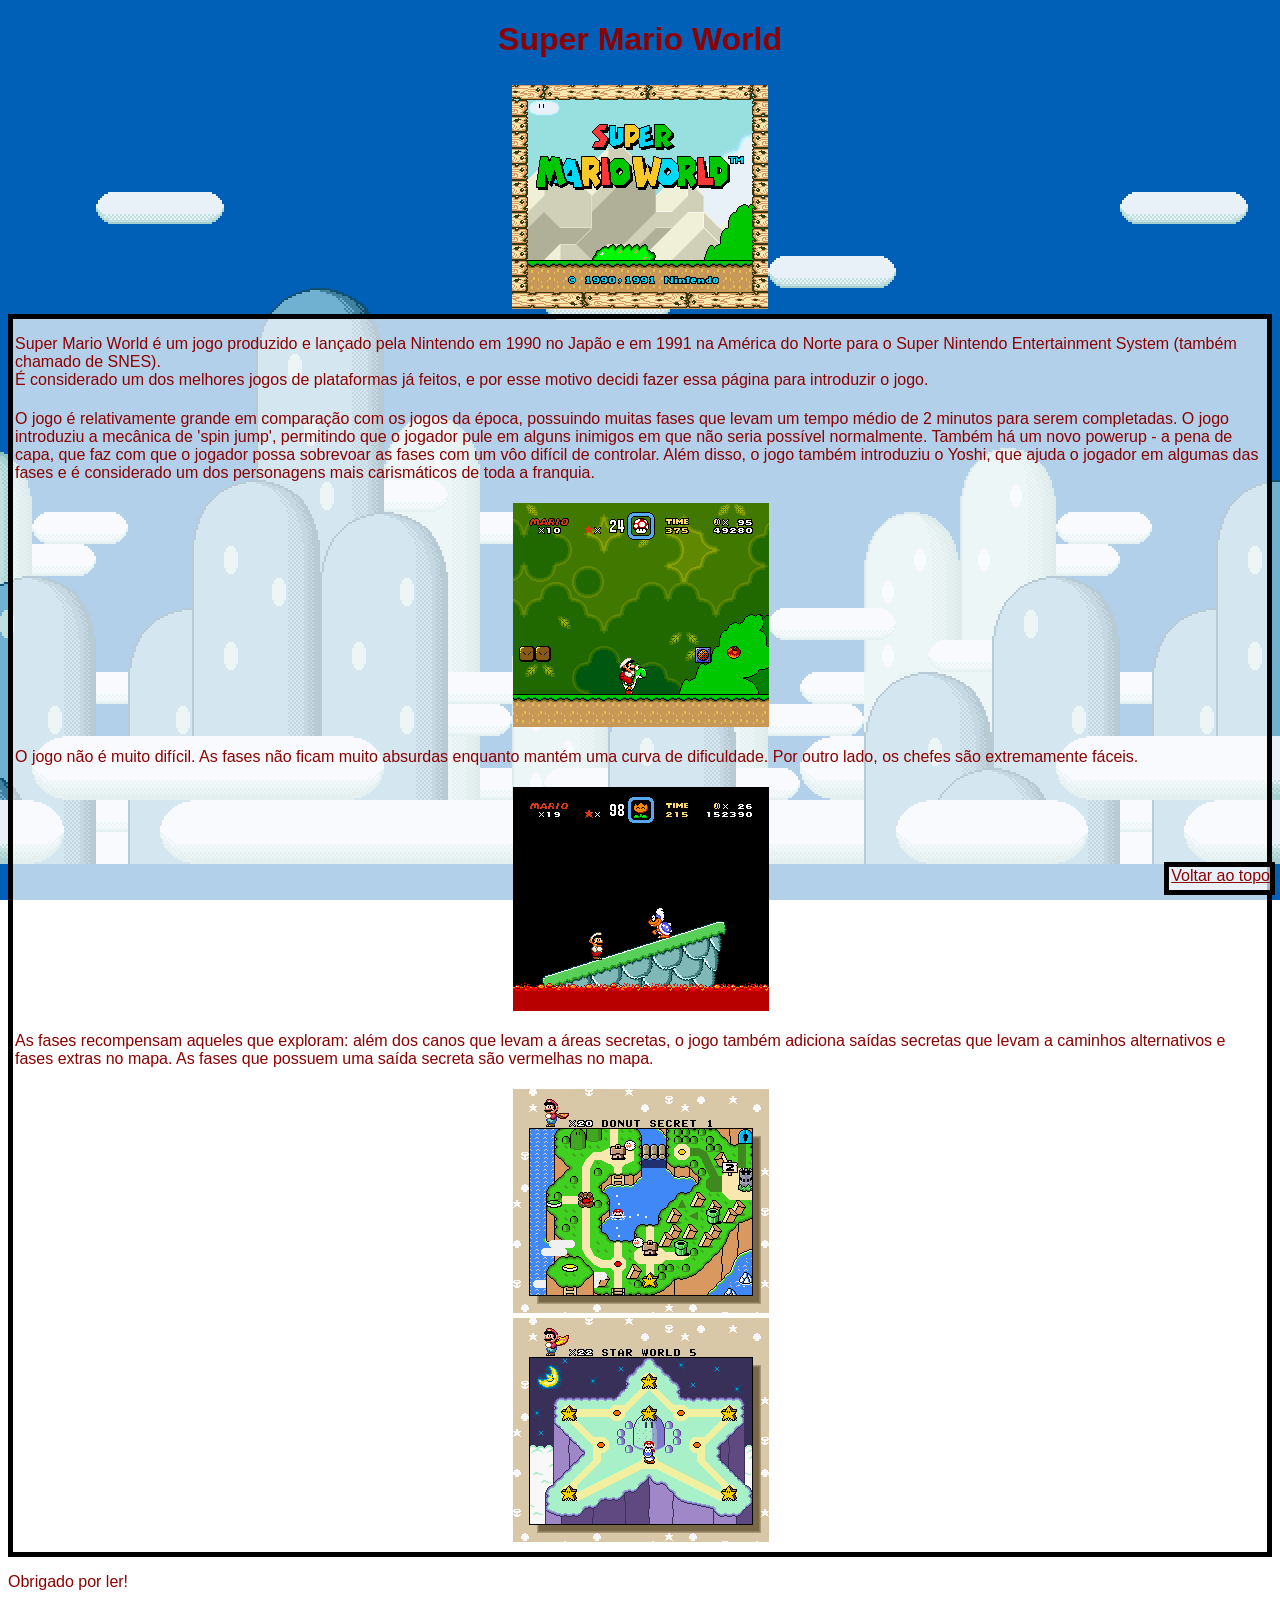
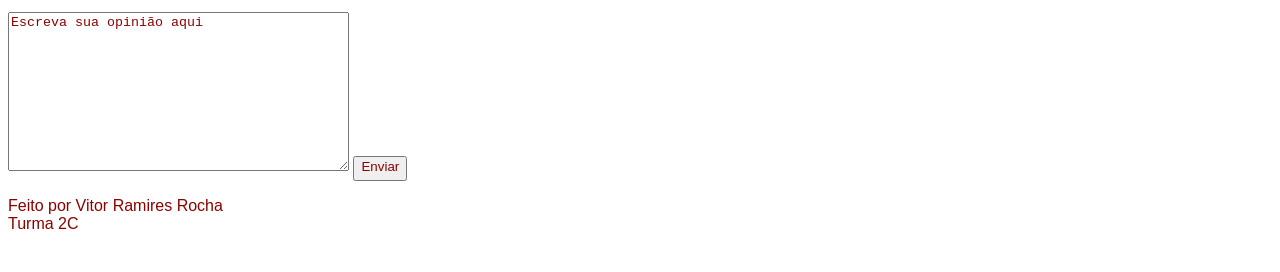
<file: index.html>
<!DOCTYPE html>
<html lang="pt-BR">
<head>
  <meta charset="UTF-8">
  <meta name="viewport" content="width=device-width, initial-scale=1.0">
  <link rel="stylesheet" href="style.css">
  <title>Apresentando Super Mario World</title>
</head>
<body>
  <h1 class="top">Super Mario World</h1>
  <img src="imagem1.png" alt="Tela de Título" title="Tela de Título">
  <div class="voltopo">
    <a href="#top">Voltar ao topo</a>
  </div>
  <section>
    <p>Super Mario World é um jogo produzido e lançado pela Nintendo em 1990 no Japão e em 1991 na América do Norte para o Super Nintendo Entertainment System (também chamado de SNES).<br>É considerado um dos melhores jogos de plataformas já feitos, e por esse motivo decidi fazer essa página para introduzir o jogo.</p>
    <p>O jogo é relativamente grande em comparação com os jogos da época, possuindo muitas fases que levam um tempo médio de 2 minutos para serem completadas. O jogo introduziu a mecânica de 'spin jump', permitindo que o jogador pule em alguns inimigos em que não seria possível normalmente. Também há um novo powerup - a pena de capa, que faz com que o jogador possa sobrevoar as fases com um vôo difícil de controlar. Além disso, o jogo também introduziu o Yoshi, que ajuda o jogador em algumas das fases e é considerado um dos personagens mais carismáticos de toda a franquia.</p>
    <img src="imagem2.png" alt="Yoshi" title="Yoshi">
    <p>O jogo não é muito difícil. As fases não ficam muito absurdas enquanto mantém uma curva de dificuldade. Por outro lado, os chefes são extremamente fáceis.</p>
    <img src="imagem3.png" alt="Chefe" title="Chefe">
    <p>As fases recompensam aqueles que exploram: além dos canos que levam a áreas secretas, o jogo também adiciona saídas secretas que levam a caminhos alternativos e fases extras no mapa. As fases que possuem uma saída secreta são vermelhas no mapa.</p>
    <img src="imagem4.png" alt="Saídas secretas no mapa" title="Saídas secretas no mapa">
    <img src="imagem5.png" alt="Mundo secreto" title="Mundo secreto">
  </section>
  <p>Obrigado por ler!</p>
  <textarea name="opiniao" id="opiniao" cols="40" rows="10">Escreva sua opinião aqui</textarea>
  <button>Enviar</button>
  <p>Feito por Vitor Ramires Rocha<br>Turma 2C</p>
</body>
</html>
</file>
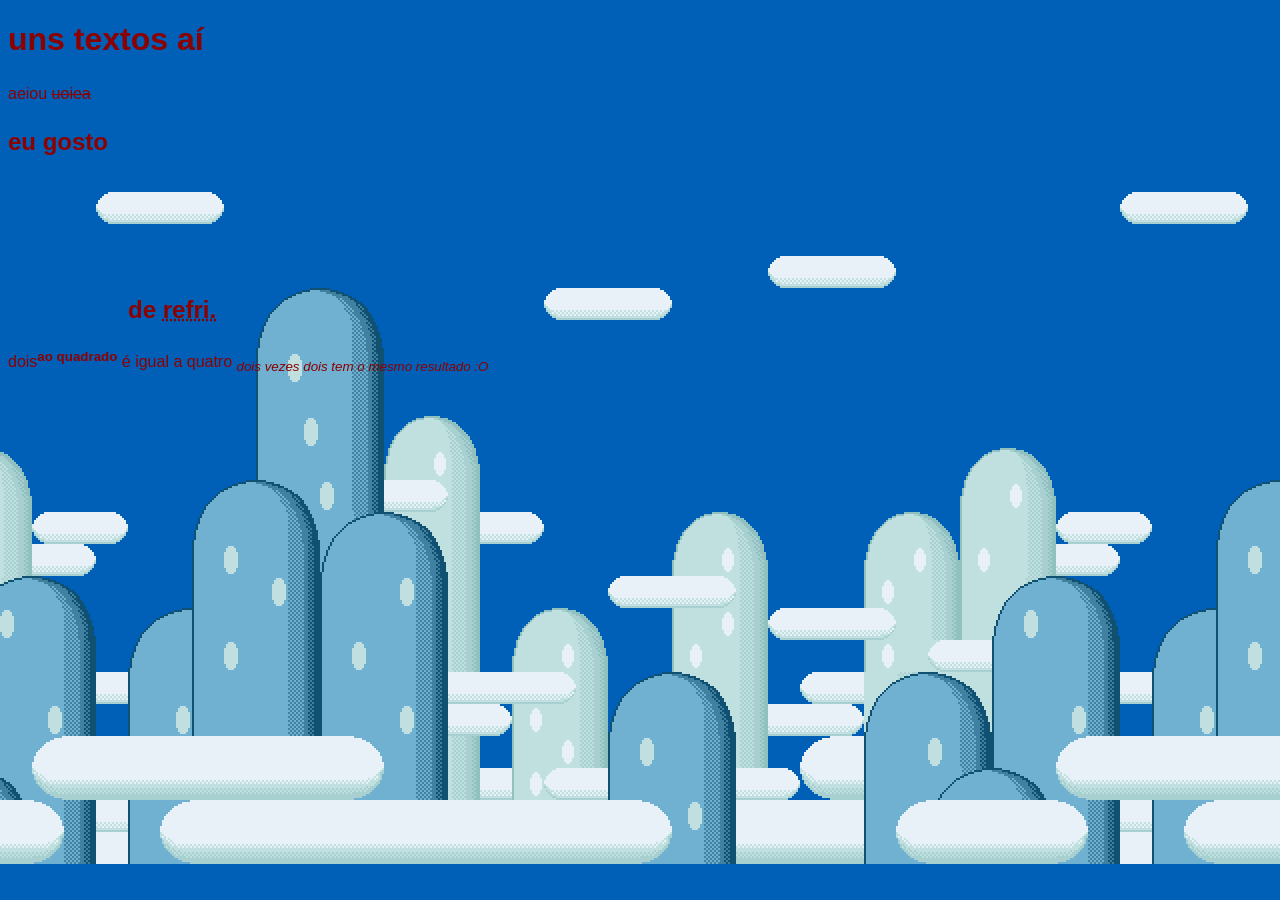
<file: trabalho1.html>
<!DOCTYPE html>
<html lang="pt-BR">

<head>
  <meta charset="UTF-8" />
  <meta name="viewport" content="width=device-width, initial-scale=1.0" />
  <meta http-equiv="X-UA-Compatible" content="ie=edge" />
  <title>bom dia colega</title>
  <link rel="stylesheet" href="style.css">
</head>

<body>
  <h1 class="azul">uns textos aí</h1>
  <p>aeiou <s>uoiea</s></p>
  <h2>eu gosto <br><br><br><br><br><br> &nbsp; &nbsp; &nbsp; &nbsp; &nbsp; &nbsp; &nbsp; &nbsp; &nbsp; de <span class="azul"><abbr title="Refrigerante">refri.</abbr></span></h2>
  <p>dois<sup><b>ao quadrado</b></sup> é igual a quatro <sub><i>dois vezes dois tem o mesmo resultado :O</i></sub></p>
</body>

</html>
</file>
<file: style.css>
body {
  background-image: url("background.gif");
  background-attachment: fixed;
  font-family: 'Gill Sans', 'Gill Sans MT', Calibri, 'Trebuchet MS', sans-serif;
}

h1.top {
  text-align: center;
}

img {
  margin-left: auto;
  margin-right: auto;
  display: block;
}

section {
  padding-left: 2px;
  border-style: solid;
  border-width: 5px;
  border-color: black;
  background-color:rgba(255, 255, 255, 0.7);
}

div.voltopo {
  position: fixed;
  right:5px;
  bottom:5px;
  padding-left: 2px;
  border-style: solid;
  border-width: 5px;
  border-color: black;
  background-color:rgba(255, 255, 255, 0.7);
}

* {
  color: darkred;
  padding-bottom:5px;
}
</file>
